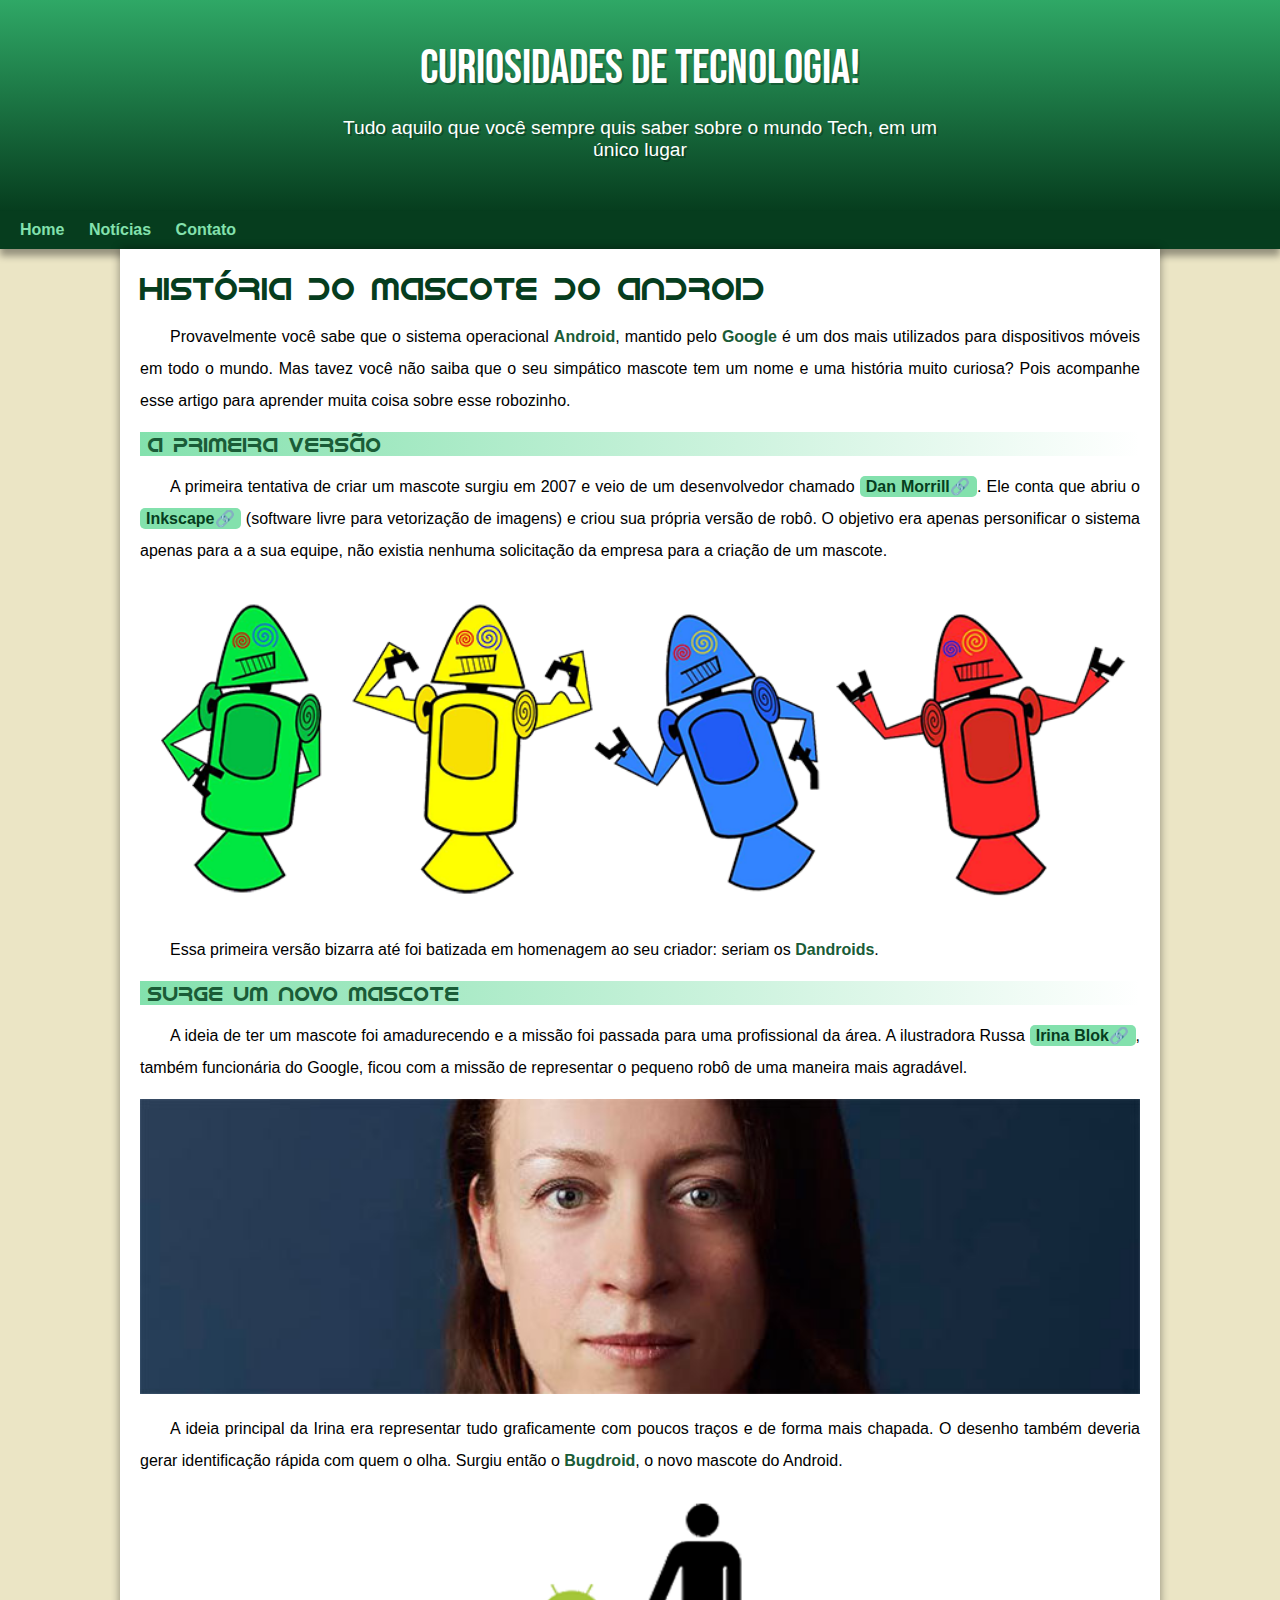
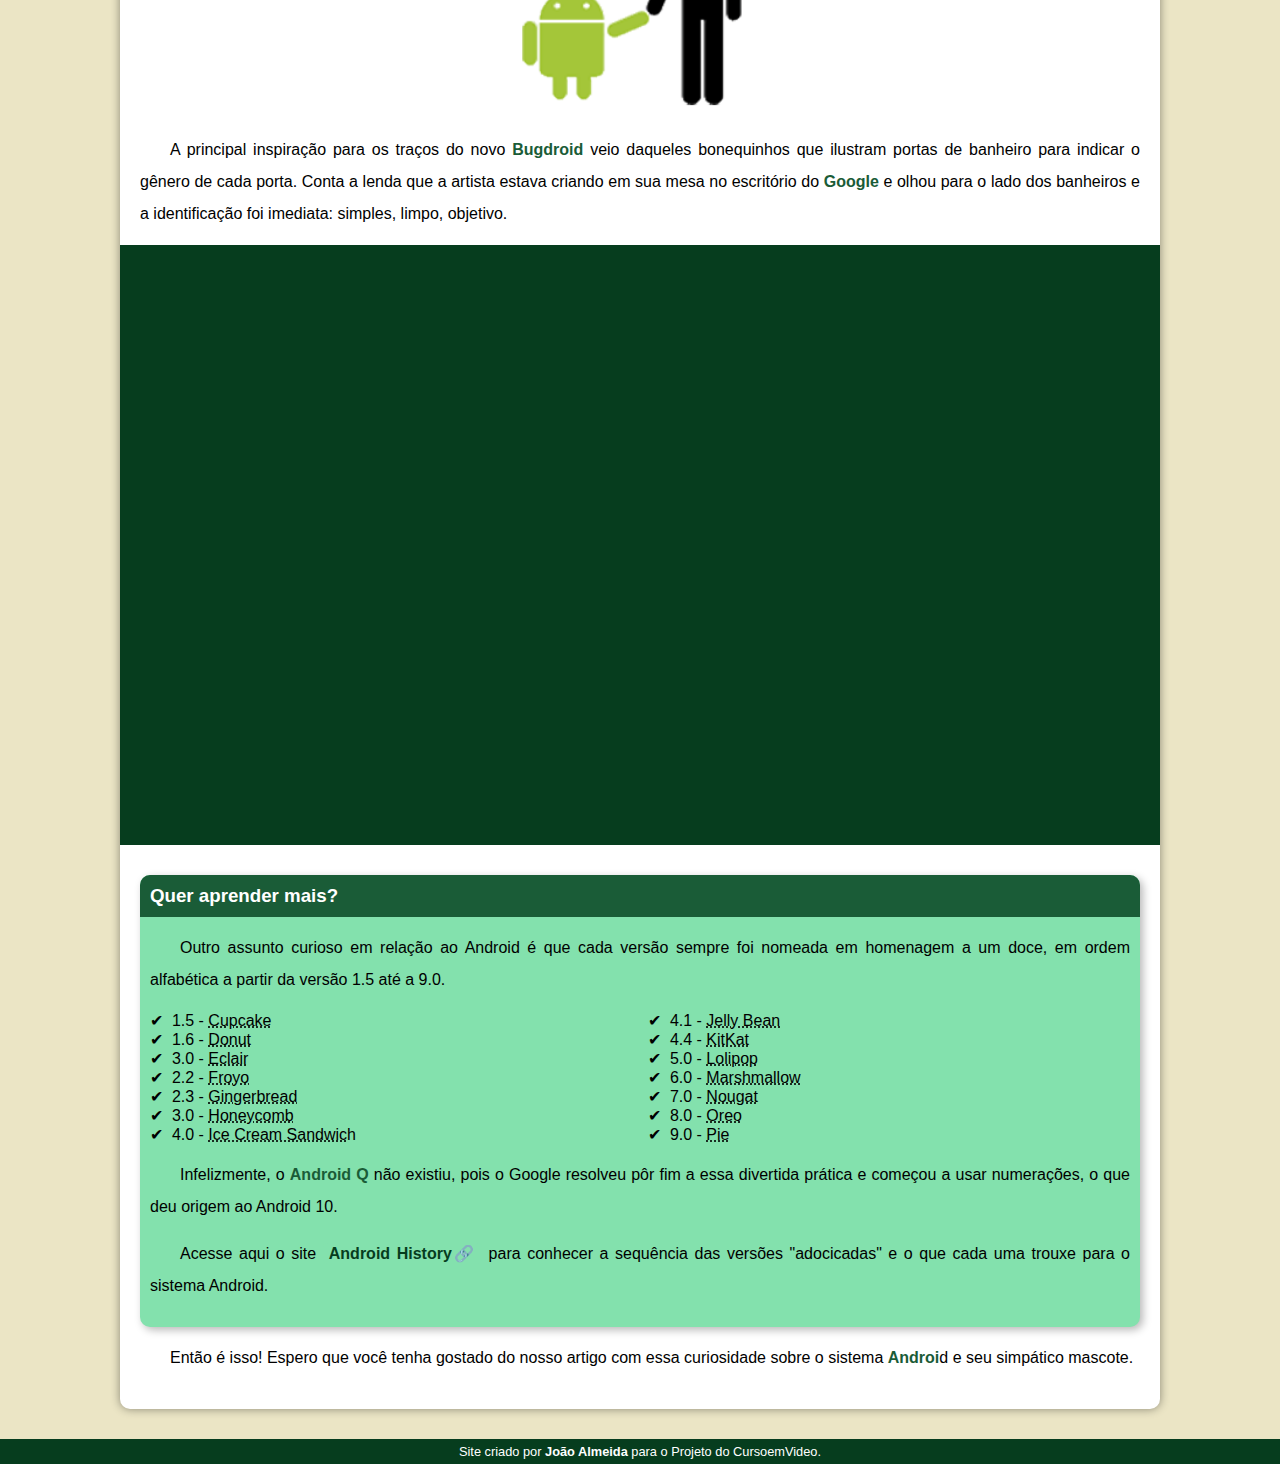
<file: index.html>
<!DOCTYPE html>
<html lang="pt-br">
<head>
    <meta charset="UTF-8">
    <meta name="viewport" content="width=device-width, initial-scale=1.0">
    <title>Como surgiu o mascote do Android?</title>
    <link rel="shortcut icon" href="imagens/favicon.ico" type="image/x-icon">
    <link rel="stylesheet" href="estilo/style.css">
</head>
<body>
    <header>
        <h1>Curiosidades de Tecnologia!</h1>
        <p>Tudo aquilo que você sempre quis saber sobre o mundo Tech, em um único lugar</p>
    </header>
    <nav>
        <a href="#">Home</a>
        <a href="#">Notícias</a>
        <a href="#">Contato</a>
    </nav>
    <main>
        <article>
            <h1>História do Mascote do Android</h1>

            <p>Provavelmente você sabe que o sistema operacional <strong>Android</strong>, mantido pelo <strong>Google</strong> é um dos mais utilizados para dispositivos móveis em todo o mundo. Mas tavez você não saiba que o seu simpático mascote tem um nome e uma história muito curiosa? Pois acompanhe esse artigo para aprender muita coisa sobre esse robozinho.</p>
            
            <h2>A primeira versão</h2>
            
            <p>A primeira tentativa de criar um mascote surgiu em 2007 e veio de um desenvolvedor chamado <a href="https://androidcommunity.com/dan-morrill-shows-us-the-android-mascot-that-almost-was-20130103/" target="_blank" class="externo">Dan Morrill</a>. Ele conta que abriu o <a href="https://inkscape.org/pt-br/" target="_blank" class='externo'>Inkscape</a> (software livre para vetorização de imagens) e criou sua própria versão de robô. O objetivo era apenas personificar o sistema apenas para a a sua equipe, não existia nenhuma solicitação da empresa para a criação de um mascote.</p>
            
            <picture>
                <source media="(max-width: 670px)" srcset="imagens/dan-droids-pq.png">
                <img src="imagens/dan-droids.png" alt="Primeiro mascote do Android">
            </picture>
            
            <p>Essa primeira versão bizarra até foi batizada em homenagem ao seu criador: seriam os <strong>Dandroids</strong>.</p>
            
            <h2>Surge um novo mascote</h2>
            
            <p>A ideia de ter um mascote foi amadurecendo e a missão foi passada para uma profissional da área. A ilustradora Russa <a href="https://www.irinablok.com/android" target="_blank" class="externo">Irina Blok</a>, também funcionária do Google, ficou com a missão de representar o pequeno robô de uma maneira mais agradável.</p>
            
            <picture>
                <source media="(max-width: 670px)" srcset="imagens/irina-blok-pq.jpg">
                <img src="imagens/irina-blok.jpg" alt="Irina BLok, Criadora do Bugdroid">
            </picture>
            
            <p>A ideia principal da Irina era representar tudo graficamente com poucos traços e de forma mais chapada. O desenho também deveria gerar identificação rápida com quem o olha. Surgiu então o <strong>Bugdroid</strong>, o novo mascote do Android.</p>
            
            <img src="imagens/bugdroid.png" class="pequena" alt="Bugdroid">
            
            <p>A principal inspiração para os traços do novo <strong>Bugdroid</strong> veio daqueles bonequinhos que ilustram portas de banheiro para indicar o gênero de cada porta. Conta a lenda que a artista estava criando em sua mesa no escritório do <strong>Google</strong> e olhou para o lado dos banheiros e a identificação foi imediata: simples, limpo, objetivo.</p>
            
            <div class="video"><iframe width="560" height="315" src="https://www.youtube.com/embed/l2UDgpLz20M" title="YouTube video player" frameborder="0" allow="accelerometer; autoplay; clipboard-write; encrypted-media; gyroscope; picture-in-picture" allowfullscreen></iframe></div>
             
            <aside>
                <h3>Quer aprender mais?</h3>
                
                <p>Outro assunto curioso em relação ao Android é que cada versão sempre foi nomeada em homenagem a um doce, em ordem alfabética a partir da versão 1.5 até a 9.0.</p>
                
                <ul>
                    <li>1.5 - <abbr title="Bolo de Copo">Cupcake</abbr></li>
                    <li>1.6 - <abbr title="Rosquinha">Donut</abbr></li>
                    <li>3.0 - <abbr title="Bomba">Eclair</abbr></li>
                    <li>2.2 - <abbr title="Iorgute Congelado">Froyo</abbr></li>
                    <li>2.3 - <abbr title="Biscoito de Gengibre">Gingerbread</abbr></li>
                    <li>3.0 - <abbr title="Favo de Mel">Honeycomb</abbr></li>
                    <li>4.0 - <abbr title="Sanduíche de Sorvete">Ice Cream Sandwic</abbr>h</li>
                    <li>4.1 - <abbr title="Jujuba">Jelly Bean</abbr></li>
                    <li>4.4 - <abbr title="KitKat">KitKat</abbr></li>
                    <li>5.0 - <abbr title="Pirulito">Lolipop</abbr></li>
                    <li>6.0 - <abbr title="Marshmallow">Marshmallow</abbr></li>
                    <li>7.0 - <abbr title="Torrone">Nougat</abbr></li>
                    <li>8.0 - <abbr title="Oreo">Oreo</abbr></li>
                    <li>9.0 - <abbr title="Torta">Pie</abbr></li>
                </ul>
                
                <p>Infelizmente, o <strong>Android Q</strong> não existiu, pois o Google resolveu pôr fim a essa divertida prática e começou a usar numerações, o que deu origem ao Android 10.</p>
                
                <p>Acesse aqui o site <a href="https://www.android.com/intl/en_uk/history/#/donut" target="_blank" class="externo">Android History</a> para conhecer a sequência das versões "adocicadas" e o que cada uma trouxe para o sistema Android.</p>
            </aside>
            
            
            <p>Então é isso! Espero que você tenha gostado do nosso artigo com essa curiosidade sobre o sistema <strong>Androi</strong>d e seu simpático mascote. </p>
        </article>
    </main>
    <footer>
        <p>Site criado por <a href="https://github.com/joaolalmeida">João Almeida</a> para o Projeto do CursoemVideo.</p>
    </footer>
</body>
</html>
</file>
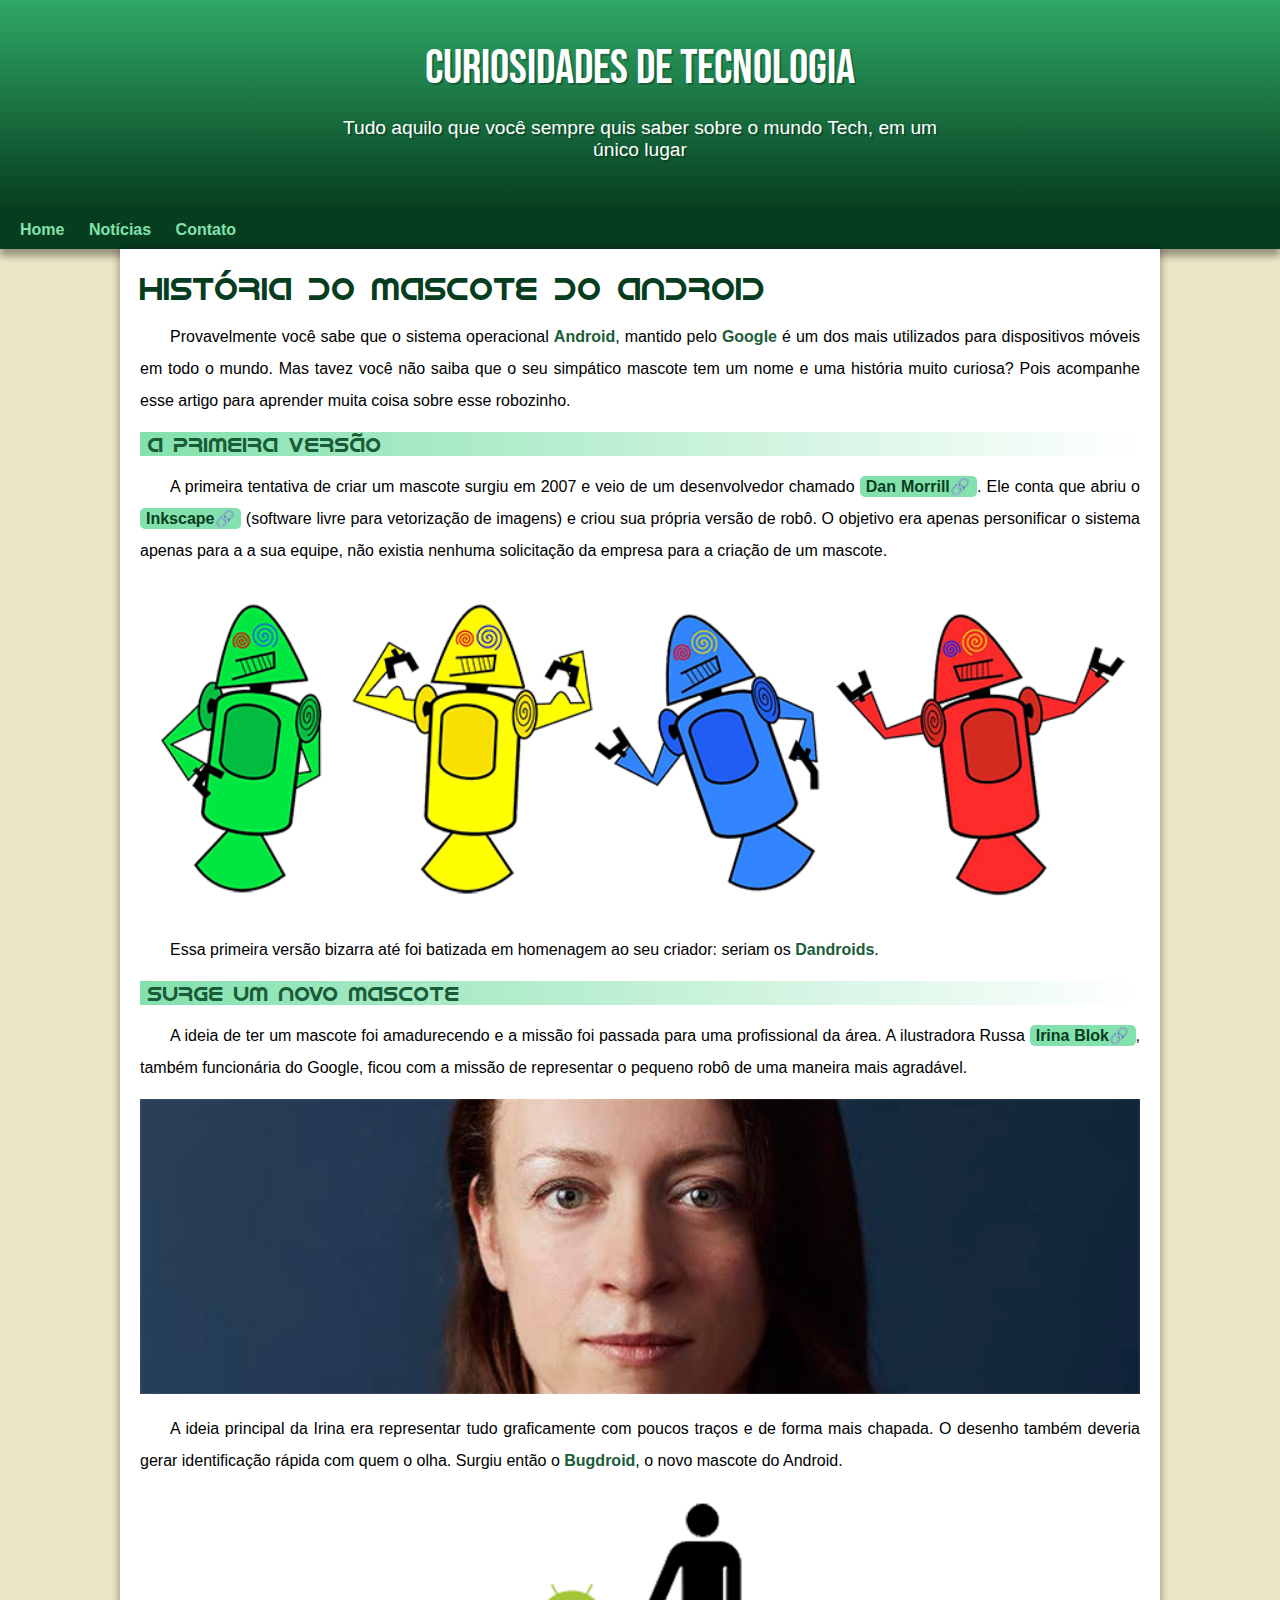
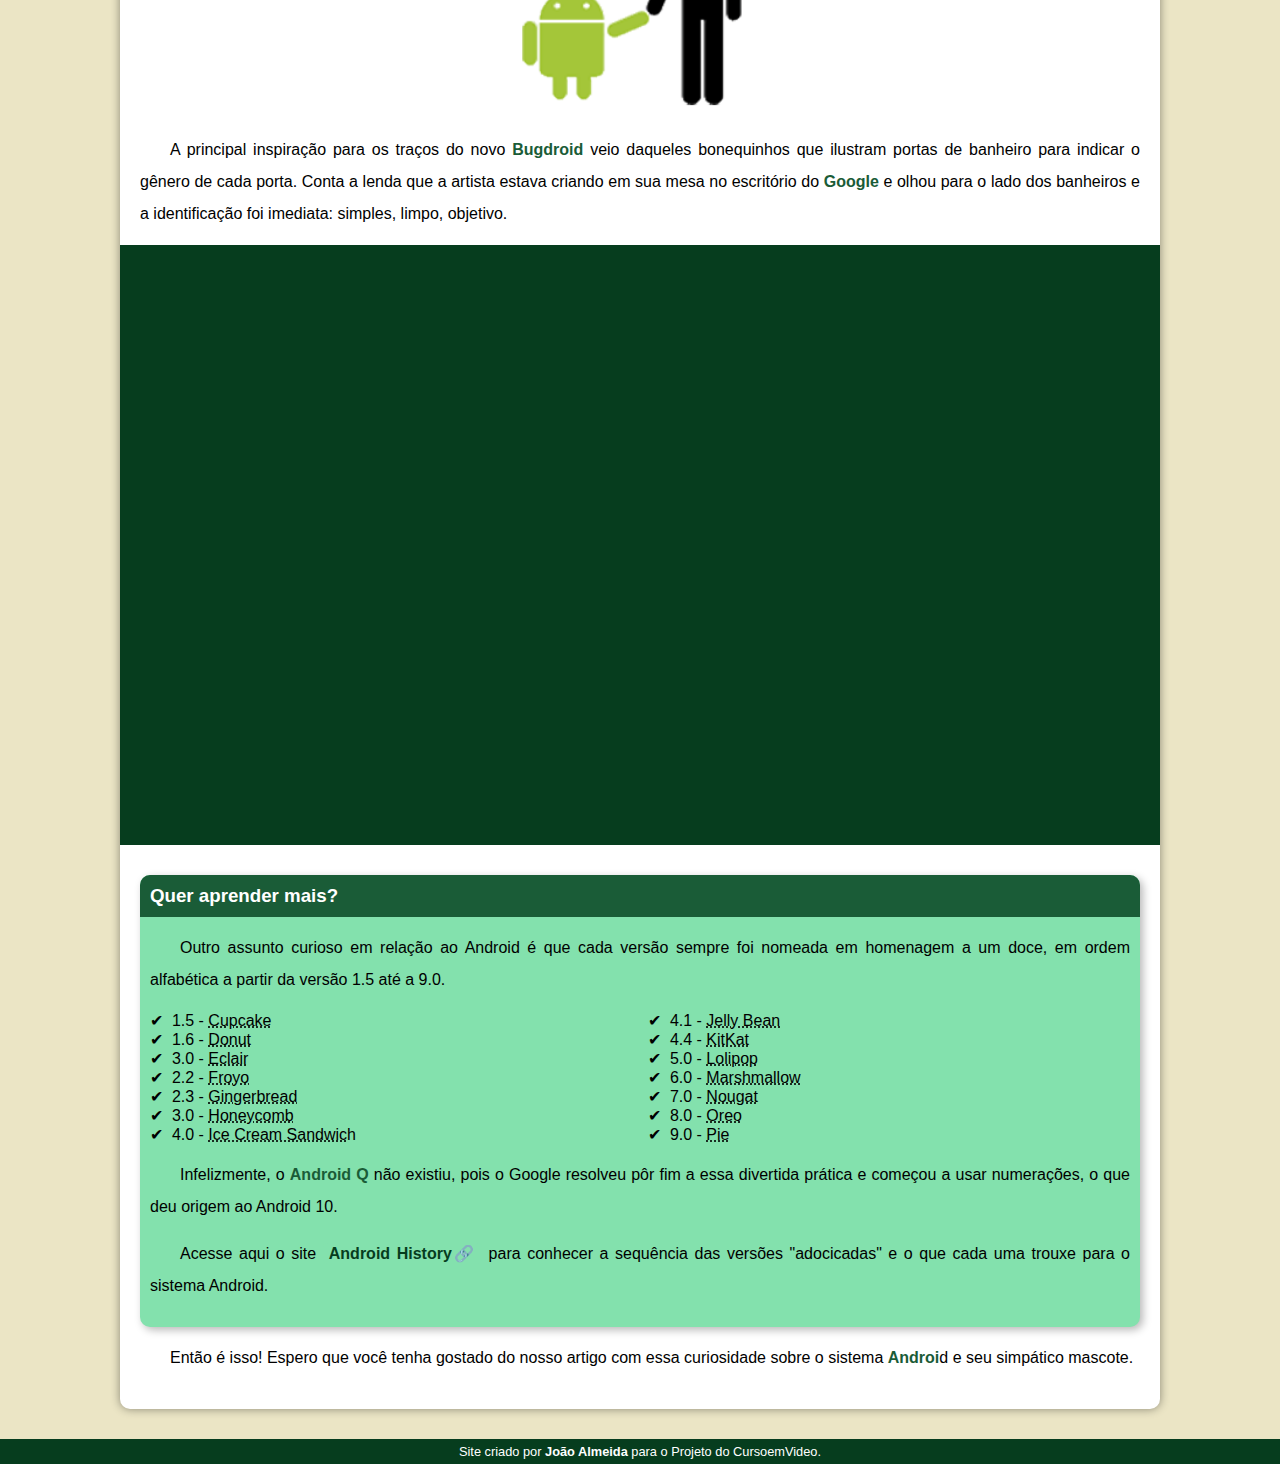
<file: index.html.html>
<!DOCTYPE html>
<html lang="pt-br">
<head>
    <meta charset="UTF-8">
    <meta name="viewport" content="width=device-width, initial-scale=1.0">
    <title>Como surgiu o mascote do Android?</title>
    <link rel="shortcut icon" href="imagens/favicon.ico" type="image/x-icon">
    <link rel="stylesheet" href="estilo/style.css">
</head>
<body>
    <header>
        <h1>Curiosidades de Tecnologia</h1>
        <p>Tudo aquilo que você sempre quis saber sobre o mundo Tech, em um único lugar</p>
    </header>
    <nav>
        <a href="#">Home</a>
        <a href="#">Notícias</a>
        <a href="#">Contato</a>
    </nav>
    <main>
        <article>
            <h1>História do Mascote do Android</h1>

            <p>Provavelmente você sabe que o sistema operacional <strong>Android</strong>, mantido pelo <strong>Google</strong> é um dos mais utilizados para dispositivos móveis em todo o mundo. Mas tavez você não saiba que o seu simpático mascote tem um nome e uma história muito curiosa? Pois acompanhe esse artigo para aprender muita coisa sobre esse robozinho.</p>
            
            <h2>A primeira versão</h2>
            
            <p>A primeira tentativa de criar um mascote surgiu em 2007 e veio de um desenvolvedor chamado <a href="https://androidcommunity.com/dan-morrill-shows-us-the-android-mascot-that-almost-was-20130103/" target="_blank" class="externo">Dan Morrill</a>. Ele conta que abriu o <a href="https://inkscape.org/pt-br/" target="_blank" class='externo'>Inkscape</a> (software livre para vetorização de imagens) e criou sua própria versão de robô. O objetivo era apenas personificar o sistema apenas para a a sua equipe, não existia nenhuma solicitação da empresa para a criação de um mascote.</p>
            
            <picture>
                <source media="(max-width: 670px)" srcset="imagens/dan-droids-pq.png">
                <img src="imagens/dan-droids.png" alt="Primeiro mascote do Android">
            </picture>
            
            <p>Essa primeira versão bizarra até foi batizada em homenagem ao seu criador: seriam os <strong>Dandroids</strong>.</p>
            
            <h2>Surge um novo mascote</h2>
            
            <p>A ideia de ter um mascote foi amadurecendo e a missão foi passada para uma profissional da área. A ilustradora Russa <a href="https://www.irinablok.com/android" target="_blank" class="externo">Irina Blok</a>, também funcionária do Google, ficou com a missão de representar o pequeno robô de uma maneira mais agradável.</p>
            
            <picture>
                <source media="(max-width: 670px)" srcset="imagens/irina-blok-pq.jpg">
                <img src="imagens/irina-blok.jpg" alt="Irina BLok, Criadora do Bugdroid">
            </picture>
            
            <p>A ideia principal da Irina era representar tudo graficamente com poucos traços e de forma mais chapada. O desenho também deveria gerar identificação rápida com quem o olha. Surgiu então o <strong>Bugdroid</strong>, o novo mascote do Android.</p>
            
            <img src="imagens/bugdroid.png" class="pequena" alt="Bugdroid">
            
            <p>A principal inspiração para os traços do novo <strong>Bugdroid</strong> veio daqueles bonequinhos que ilustram portas de banheiro para indicar o gênero de cada porta. Conta a lenda que a artista estava criando em sua mesa no escritório do <strong>Google</strong> e olhou para o lado dos banheiros e a identificação foi imediata: simples, limpo, objetivo.</p>
            
            <div class="video"><iframe width="560" height="315" src="https://www.youtube.com/embed/l2UDgpLz20M" title="YouTube video player" frameborder="0" allow="accelerometer; autoplay; clipboard-write; encrypted-media; gyroscope; picture-in-picture" allowfullscreen></iframe></div>
             
            <aside>
                <h3>Quer aprender mais?</h3>
                
                <p>Outro assunto curioso em relação ao Android é que cada versão sempre foi nomeada em homenagem a um doce, em ordem alfabética a partir da versão 1.5 até a 9.0.</p>
                
                <ul>
                    <li>1.5 - <abbr title="Bolo de Copo">Cupcake</abbr></li>
                    <li>1.6 - <abbr title="Rosquinha">Donut</abbr></li>
                    <li>3.0 - <abbr title="Bomba">Eclair</abbr></li>
                    <li>2.2 - <abbr title="Iorgute Congelado">Froyo</abbr></li>
                    <li>2.3 - <abbr title="Biscoito de Gengibre">Gingerbread</abbr></li>
                    <li>3.0 - <abbr title="Favo de Mel">Honeycomb</abbr></li>
                    <li>4.0 - <abbr title="Sanduíche de Sorvete">Ice Cream Sandwic</abbr>h</li>
                    <li>4.1 - <abbr title="Jujuba">Jelly Bean</abbr></li>
                    <li>4.4 - <abbr title="KitKat">KitKat</abbr></li>
                    <li>5.0 - <abbr title="Pirulito">Lolipop</abbr></li>
                    <li>6.0 - <abbr title="Marshmallow">Marshmallow</abbr></li>
                    <li>7.0 - <abbr title="Torrone">Nougat</abbr></li>
                    <li>8.0 - <abbr title="Oreo">Oreo</abbr></li>
                    <li>9.0 - <abbr title="Torta">Pie</abbr></li>
                </ul>
                
                <p>Infelizmente, o <strong>Android Q</strong> não existiu, pois o Google resolveu pôr fim a essa divertida prática e começou a usar numerações, o que deu origem ao Android 10.</p>
                
                <p>Acesse aqui o site <a href="https://www.android.com/intl/en_uk/history/#/donut" target="_blank" class="externo">Android History</a> para conhecer a sequência das versões "adocicadas" e o que cada uma trouxe para o sistema Android.</p>
            </aside>
            
            
            <p>Então é isso! Espero que você tenha gostado do nosso artigo com essa curiosidade sobre o sistema <strong>Androi</strong>d e seu simpático mascote. </p>
        </article>
    </main>
    <footer>
        <p>Site criado por <a href="https://github.com/joaolalmeida">João Almeida</a> para o Projeto do CursoemVideo.</p>
    </footer>
</body>
</html>
</file>
<file: estilo/style.css>
@charset "UTF-8";

@import url('https://fonts.googleapis.com/css2?family=Bebas+Neue&display=swap');

@font-face {
    font-family: 'Android';
    src: url('../fontes/idroid.otf') format('opentype');
    font-weight: normal;
}

:root {
    --cor0: #ebe5c5;
    --cor1: #83e1ad;
    --cor2: #3ddc84;
    --cor3: #2fa866;
    --cor4: #1a5c37;
    --cor5: #063d1e;

    --fonte-padrao: Arial, Verdana, Helvetica, sans-serif;
    --fonte-destaque: 'Bebas Neue', 'cursive';
    --fonte-android: 'Android', 'cursive'; 
}

* {
    margin: 0px;
    padding: 0px;
}

body {
    background-color:var(--cor0);
    font-family: var(--fonte-padrao);
}

a.externo::after {
    content: '\1f517';
}

header {
    background-image: linear-gradient(to bottom, var(--cor3), var(--cor5));
    min-height: 150px;
    text-align: center;
    padding-top: 40px;
}

header > h1 {
    color: white;
    font-family: var(--fonte-destaque);
    font-size: 3em;
    font-weight: normal;
    margin-bottom: 20px;
    text-shadow: 2px 2px 0px rgba(0, 0, 0, 0.267);
}

header > p {
    font-family: var(--fonte-padrao);
    font-size: 1.2em;
    color: white;
    max-width: 600px;
    padding-right: 10px;
    padding-left: 10px;
    margin: auto;
    padding-bottom: 50px;
    text-shadow: 2px 2px 0px rgba(0, 0, 0, 0.267);
}

nav {
    background-color: var(--cor5);
    padding: 10px;
    box-shadow: 0px 7px 7px rgba(0, 0, 0, 0.363);
}

nav > a {
    color: var(--cor1);
    padding: 10px;
    border-radius: 5px;
    text-decoration: none;
    font-weight: bold;
    transition-duration: .5s;
}

nav > a:hover {
    background-color: var(--cor3);
    color: var(--cor5);
}

main {
    min-width: 300px;
    max-width: 1000px;
    margin: auto;
    margin-bottom: 30px;
    padding: 20px;
    background-color: white;
    box-shadow: 0px 0px 10px rgba(0, 0, 0, 0.418);
    border-bottom-left-radius: 10px;
    border-bottom-right-radius: 10px;
}

main h1 {
    color: var(--cor5);
    font-family: var(--fonte-android);
    font-weight: normal;
}

main h2 {
    font-family: var(--fonte-android);
    color: var(--cor4);
    font-size: 1.3em;
    font-weight: normal;
    background-image: linear-gradient(to right, var(--cor1), transparent);
    text-indent: 8px;
}

main p {
    margin: 15px 0px;
    text-align: justify;
    text-indent: 30px;
    font-size: 1em;
    line-height: 2em;
}

main strong {
    color: var(--cor4);
    font-weight: bold;
}

main a {
    text-decoration: none;
    font-weight: bold;
    border-radius: 5px;
    color: var(--cor5);
    background-color: var(--cor1);
    padding: 2px 6px;
}

main a:hover {
    text-decoration: underline;
    color: var(--cor4);
    transition-duration: 1s;
}

main img {
    width: 100%;
}

main img.pequena {
    max-width: 350px;
    display: block;
    margin: auto;
}

div.video {
    background-color: var(--cor5);
    margin: 0px -20px 30px -20px;
    padding: 20px;
    padding-bottom: 58%;
    position: relative;
}

div.video > iframe {
    position: absolute;
    top: 5%;
    left: 5%;
    width: 90%;
    height: 90%;
}

aside {
    background-color: var(--cor1);
    padding: 10px;
    border-radius: 10px;
    box-shadow: 3px 3px 8px rgba(0, 0, 0, 0.281);
}

aside > h3 {
    background-color: var(--cor4);
    color: white;
    padding: 10px;
    margin: -10px -10px 0px -10px;
    border-radius: 10px 10px 0px 0px;
}

aside > ul {
    list-style-type: '\2714\00A0\00A0';
    list-style-position: inside;
    columns: 2;
}

footer {
    background-color: var(--cor5);
    color: white;
    text-align: center;
    font-size: 0.8em;
    padding: 5px;
}

footer > p > a {
    color: white;
    font-weight: bolder;
    text-decoration: none;
}

footer a:hover {
    text-decoration: underline;
    color: var(--cor3);
}
</file>
